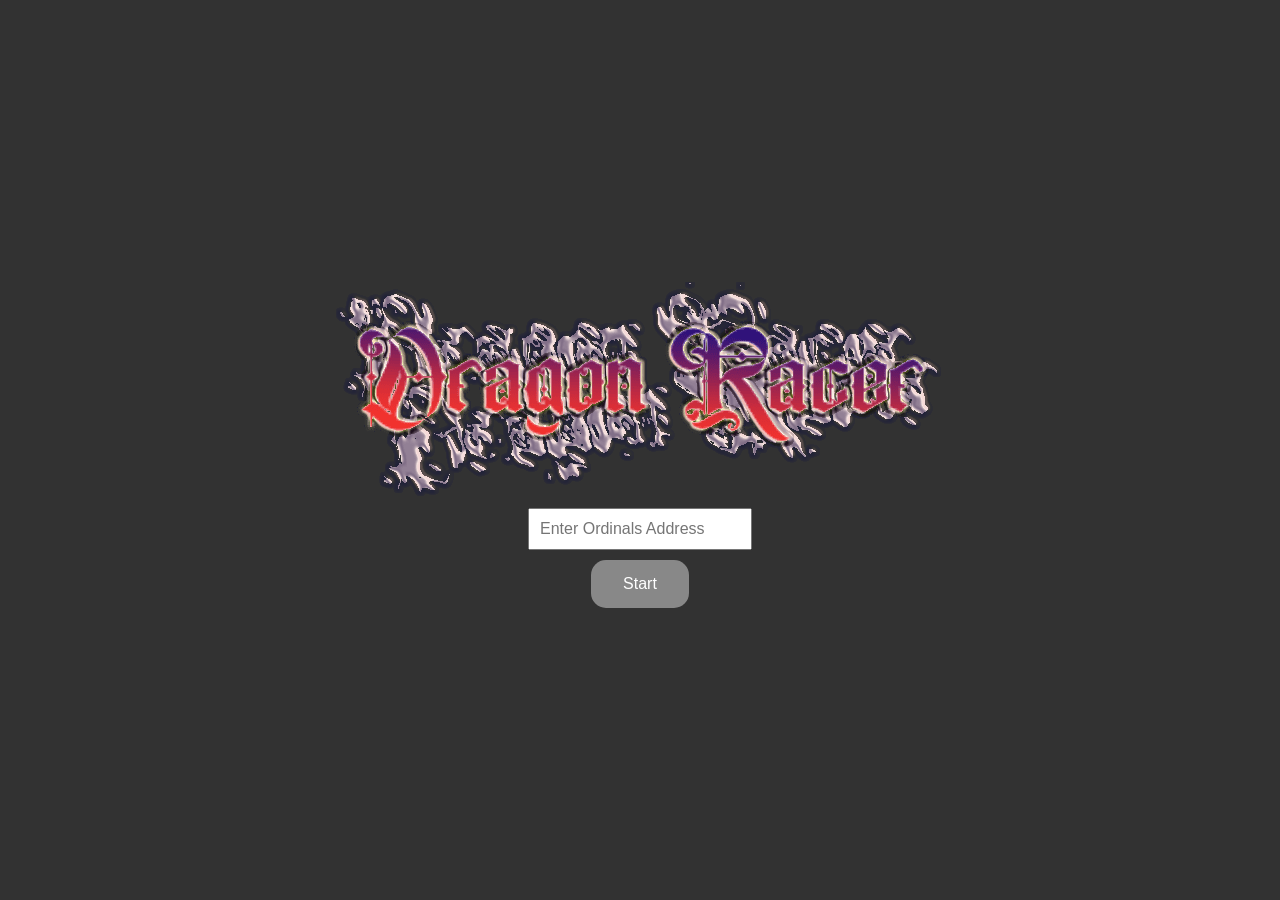
<file: index.html>
<!DOCTYPE html>
<html>
    <head>
        <title>Dragon-Racer Access</title>
        <meta http-equiv="Content-Type" content="text/html; charset=utf-8" />

        <style>
            body {
                background-color: #323232;
                display: flex;
                flex-direction: column;
                align-items: center;
                justify-content: center;
                height: 100vh;
                margin: 0;
            }

            .button {
                background-color: #6d1ea1;
                /* Green */
                border: none;
                color: white;
                padding: 15px 32px;
                text-align: center;
                text-decoration: none;
                display: inline-block;
                font-size: 16px;
                margin: 10px 2px;
                cursor: pointer;
                border-radius: 15px;
            }

            .button:disabled {
                background-color: #888;
                cursor: not-allowed;
            }

            input {
                margin-top: 10px;
                padding: 10px;
                font-size: 16px;
            }
        </style>

        <script>
            ///////////
            //API CALLS
            ///////////

            function checkInput() {
                var inputAddress =
                    document.getElementById("inputAddress").value;
                document.getElementById("startButton").disabled = !inputAddress;
            }

            function isBitcoinAddress(input) {
                const alphanumericRegex = /^[a-zA-Z0-9]+$/;
                return (
                    alphanumericRegex.test(input) &&
                    !input.includes("o") &&
                    !input.includes("O") &&
                    (input.length === 42 ||
                        input.length === 62 ||
                        input.length === 34) &&
                    input.startsWith("bc1")
                );
            }

            async function sendData(inputAddress) {
                localStorage.setItem("btcAddress", inputAddress);
                // Check if the inputAddress is in the format of a Bitcoin address
                const data = {
                    inputAddress: inputAddress,
                };
                const response = fetch(
                    "https://pvrgwmyaxynklimiusly.functions.supabase.co/route",
                    {
                        method: "POST",
                        headers: {
                            Authorization:
                                "Bearer eyJhbGciOiJIUzI1NiIsInR5cCI6IkpXVCJ9.eyJpc3MiOiJzdXBhYmFzZSIsInJlZiI6InB2cmd3bXlheHlua2xpbWl1c2x5Iiwicm9sZSI6ImFub24iLCJpYXQiOjE2OTAzODk5OTIsImV4cCI6MjAwNTk2NTk5Mn0.sjrh-nJAzRyp1Aunxk94cDVVzpmwX2OozZ8iD1xM8oc",
                            "Content-Type": "application/json",
                        },
                        body: JSON.stringify(data),
                    }
                )
                    .then(async (response) => {
                        // console.log(response.status);
                        if (response.status === 200) {
                            responseBody = await response.text();
                        } else {
                            console.error(
                                "Error from server:",
                                response.status
                            );
                        }
                    })
                    .then((response) => {
                        localStorage.removeItem("auth_token");
                        const auth_token = responseBody;
                        localStorage.setItem("auth_token", auth_token); //auth token in local storage
                        // console.log("Data sent successfully!"); // not logging good, do shit like print on screen scored saved!
                        // console.log("auth_token logged: \n", auth_token);
                    })
                    .catch((error) => {
                        // console.log("not sending request");
                        console.error("Network error:", error);
                    });
            }

            async function handleButtonClick() {
                const inputAddress =
                    document.getElementById("inputAddress").value;
                if (isBitcoinAddress(inputAddress)) {
                    await sendData(inputAddress)
                        .then(() => {
                            setTimeout(() => {
                                location.href = "racer.html";
                            }, 3000); // Adjust the delay as needed
                        })
                        .catch((error) => {
                            console.error("Error:", error);
                        });
                } else {
                    // console.log("Invalid Ordinals address!");
                    location.href = "racer.html";
                }
            }
        </script>
    </head>

    <body onload="checkInput()">
        <img
            class="image"
            src="images/dragonRacer.png"
            alt="Image description"
        />

        <input
            type="text"
            id="inputAddress"
            placeholder="Enter Ordinals Address"
            oninput="checkInput()"
        />

        <button class="button" id="startButton" onclick="handleButtonClick()">
            Start
        </button>
    </body>
</html>
</file>
